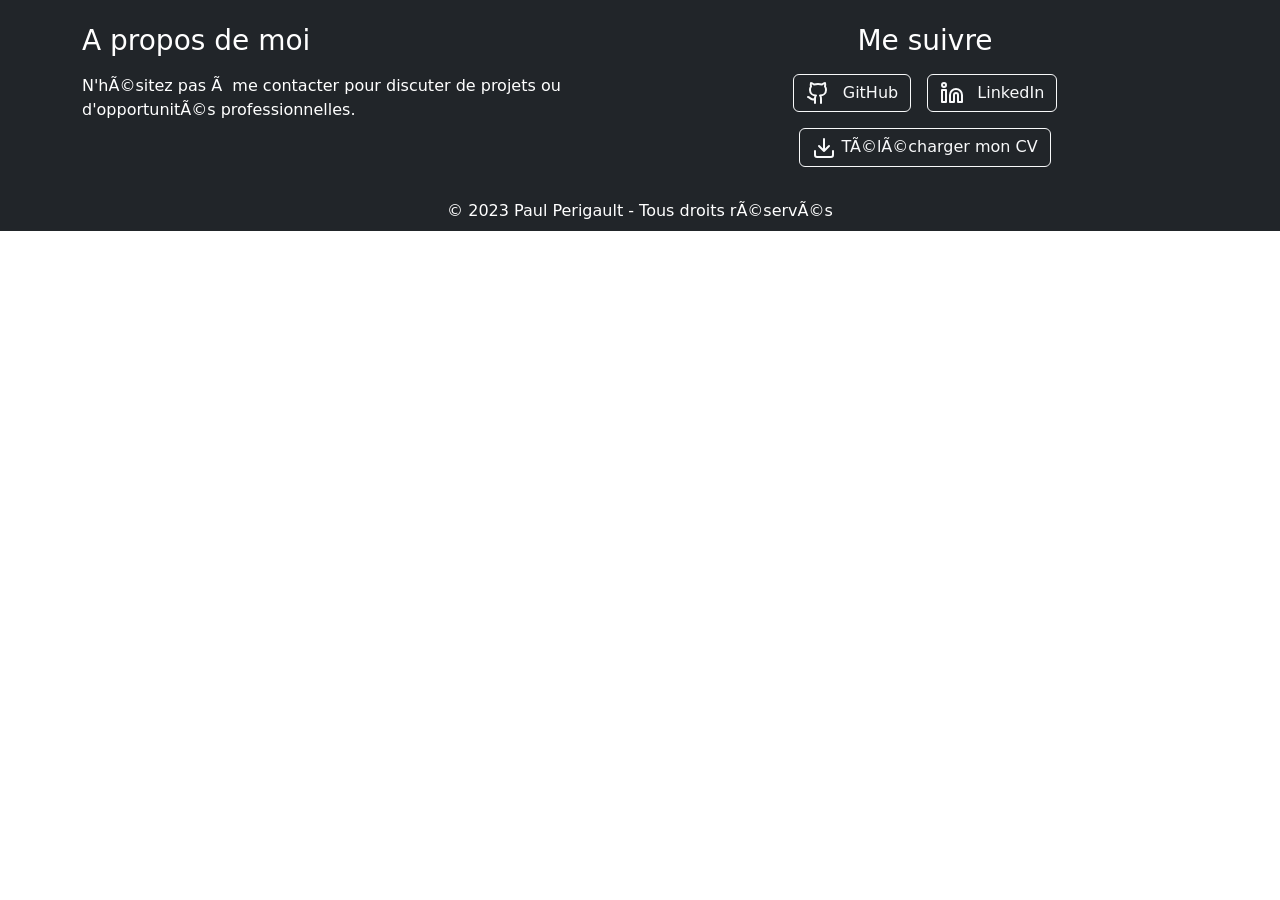
<file: footer.html>
<!DOCTYPE html>
<html lang="fr">
    <head>
        <link href="https://cdn.jsdelivr.net/npm/bootstrap@5.3.1/dist/css/bootstrap.min.css" rel="stylesheet" integrity="sha384-4bw+/aepP/YC94hEpVNVgiZdgIC5+VKNBQNGCHeKRQN+PtmoHDEXuppvnDJzQIu9" crossorigin="anonymous" />
    </head>

    <body>
        <footer class="footer bg-dark text-white" id="contact">
            <div class="container py-4">
                <div class="row">
                    <div class="col-md-6">
                        <h3 class="mb-3">A propos de moi</h3>
                        <p>N'hésitez pas à me contacter pour discuter de projets ou d'opportunités professionnelles.</p>
                    </div>
                    <div class="col-md-6">
                        <h3 class="mb-3 text-center">Me suivre</h3>
                        <ul class="list-unstyled d-flex justify-content-center mb-0">
                            <li class="me-3">
                                <a href="https://github.com/paulpp78" class="btn btn-outline-light">
                                    <svg
                                        xmlns="http://www.w3.org/2000/svg"
                                        width="24"
                                        height="24"
                                        viewBox="0 0 24 24"
                                        fill="none"
                                        stroke="currentColor"
                                        stroke-width="2"
                                        stroke-linecap="round"
                                        stroke-linejoin="round"
                                        class="lucide lucide-github"
                                    >
                                        <path
                                            d="M15 22v-4a4.8 4.8 0 0 0-1-3.5c3 0 6-2 6-5.5.08-1.25-.27-2.48-1-3.5.28-1.15.28-2.35 0-3.5 0 0-1 0-3 1.5-2.64-.5-5.36-.5-8 0C6 2 5 2 5 2c-.3 1.15-.3 2.35 0 3.5A5.403 5.403 0 0 0 4 9c0 3.5 3 5.5 6 5.5-.39.49-.68 1.05-.85 1.65-.17.6-.22 1.23-.15 1.85v4"
                                        />
                                        <path d="M9 18c-4.51 2-5-2-7-2" />
                                    </svg>
                                    <span class="ms-2 d-none d-lg-inline">GitHub</span>
                                </a>
                            </li>
                            <li>
                                <a href="https://www.linkedin.com/in/paul-perigault-669723267/" class="btn btn-outline-light">
                                    <svg
                                        xmlns="http://www.w3.org/2000/svg"
                                        width="24"
                                        height="24"
                                        viewBox="0 0 24 24"
                                        fill="none"
                                        stroke="currentColor"
                                        stroke-width="2"
                                        stroke-linecap="round"
                                        stroke-linejoin="round"
                                        class="lucide lucide-linkedin"
                                    >
                                        <path d="M16 8a6 6 0 0 1 6 6v7h-4v-7a2 2 0 0 0-2-2 2 2 0 0 0-2 2v7h-4v-7a6 6 0 0 1 6-6z" />
                                        <rect width="4" height="12" x="2" y="9" />
                                        <circle cx="4" cy="4" r="2" />
                                    </svg>
                                    <span class="ms-2 d-none d-lg-inline">LinkedIn</span>
                                </a>
                            </li>
                        </ul>
                        <p class="cv-link text-center mt-3 mb-0">
                            <a href="Cv/Cv.pdf" download class="btn btn-outline-light">
                                <svg
                                    xmlns="http://www.w3.org/2000/svg"
                                    width="24"
                                    height="24"
                                    viewBox="0 0 24 24"
                                    fill="none"
                                    stroke="currentColor"
                                    stroke-width="2"
                                    stroke-linecap="round"
                                    stroke-linejoin="round"
                                    class="feather feather-download"
                                >
                                    <path d="M21 15v4a2 2 0 0 1-2 2H5a2 2 0 0 1-2-2v-4M7 10l5 5 5-5M12 15V3"></path>
                                </svg>
                                Télécharger mon CV
                            </a>
                        </p>
                    </div>
                </div>
            </div>
            <div class="footer-bottom bg-dark py-2">
                <div class="container">
                    <div class="row">
                        <div class="col-md-12 text-center">
                            <p class="mb-0">&copy; 2023 Paul Perigault - Tous droits réservés</p>
                        </div>
                    </div>
                </div>
            </div>
        </footer>

        <!-- Link to Bootstrap JavaScript (local) -->
        <script src="https://cdn.jsdelivr.net/npm/bootstrap@5.3.1/dist/js/bootstrap.bundle.min.js" integrity="sha384-rZ4I../im2023-7-19()age/1pngTwku0t4QV/QlB4fD2sqdI2e9kcjXerBwuNU1g8kUzDlvdnU/" crossorigin="anonymous"></script>
    </body>
</html>
</file>
